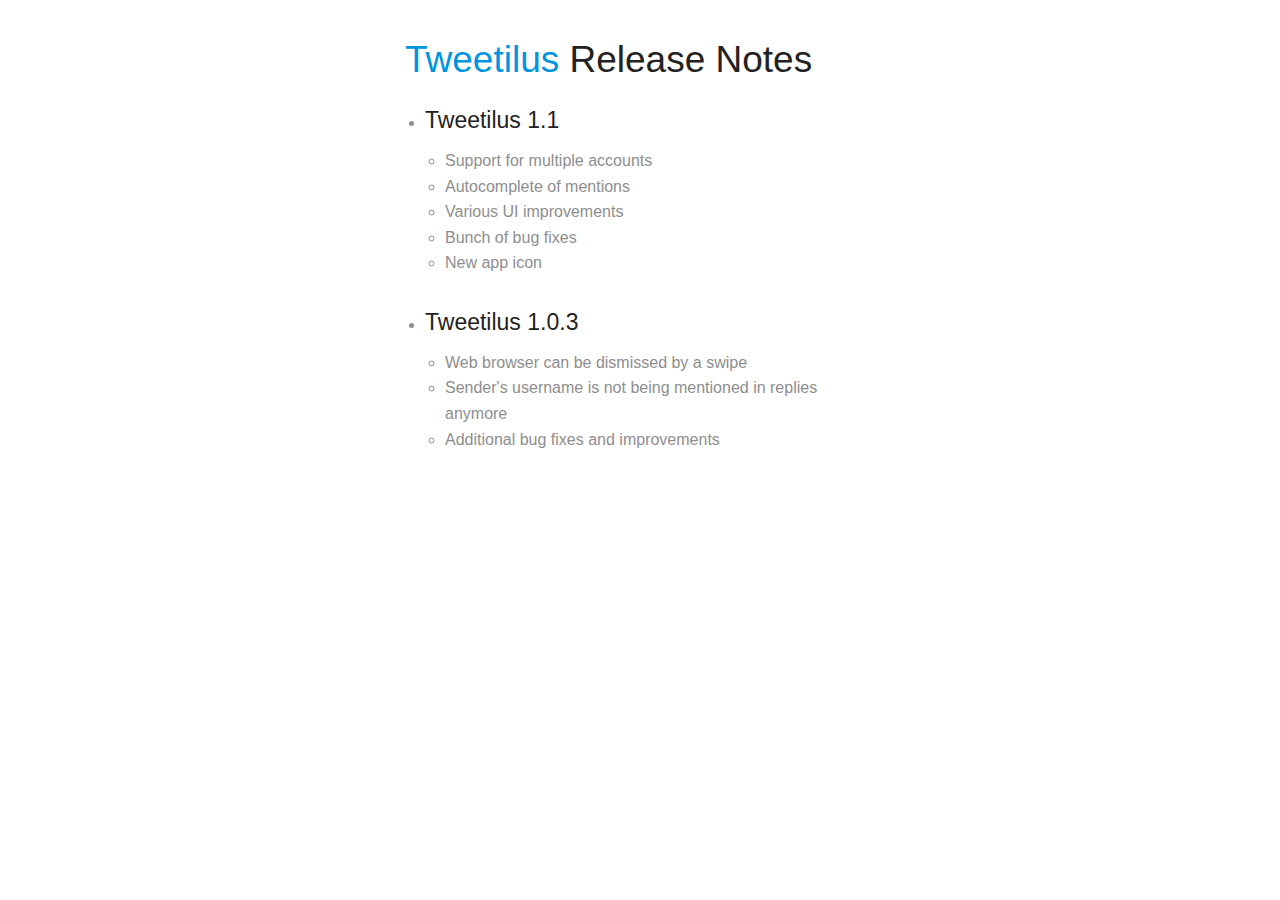
<file: releasenotes.html>
<!DOCTYPE html>
<!--[if IE 8]> 				 <html class="no-js lt-ie9" lang="en" > <![endif]-->
<!--[if gt IE 8]><!--> <html class="no-js" lang="en" > <!--<![endif]-->

<head>
	<meta charset="utf-8" />
	<meta name="viewport" content="width=device-width" />
	<title>Tweetilus - Release Notes</title>
	<meta name="description" content="Whole new Twitter experience on your iPhone.">
	<meta name="author" content="Tweetilus team">
	<meta name="keywords" content="Tweetilus, Twitter, iOS, iPhone, iPad">

  
  <link rel="stylesheet" href="css/foundation.css" />
  <link rel="stylesheet" href="css/app.css" />
  

  <script src="js/vendor/custom.modernizr.js"></script>
  
  <script>
	  (function(i,s,o,g,r,a,m){i['GoogleAnalyticsObject']=r;i[r]=i[r]||function(){
	  (i[r].q=i[r].q||[]).push(arguments)},i[r].l=1*new Date();a=s.createElement(o),
	  m=s.getElementsByTagName(o)[0];a.async=1;a.src=g;m.parentNode.insertBefore(a,m)
	  })(window,document,'script','//www.google-analytics.com/analytics.js','ga');
	
	  ga('create', 'UA-42594126-1', 'tweetilus.com');
	  ga('send', 'pageview');
	
  </script>

</head>
<body>

	<div class="row">
		<div class="large-6 push-3 columns">
			<h2><a href="https://itunes.apple.com/us/app/tweetilus-for-twitter/id705374916?mt=8">Tweetilus</a> Release Notes</h2>
			
			<ul style="padding-left: 15pt;">
				
				<li>
					<h4>Tweetilus 1.1</h4>
					<ul>
						<li>Support for multiple accounts</li>
						<li>Autocomplete of mentions</li>
						<li>Various UI improvements</li>
						<li>Bunch of bug fixes</li>
						<li>New app icon</li>
					</ul>
					<br/>
				</li>
				
				<li>
					<h4>Tweetilus 1.0.3</h4>
					<ul>
						<li>Web browser can be dismissed by a swipe</li>
						<li>Sender's username is not being mentioned in replies anymore</li>
						<li>Additional bug fixes and improvements</li>
					</ul>
				</li>
			</ul>
		</div>
	</div>
	

  <script>
  document.write('<script src=' +
  ('__proto__' in {} ? 'js/vendor/zepto' : 'js/vendor/jquery') +
  '.js><\/script>')
  </script>
  
  <script src="js/foundation.min.js"></script>
  <!--
  
  <script src="js/foundation/foundation.js"></script>
  
  <script src="js/foundation/foundation.alerts.js"></script>
  
  <script src="js/foundation/foundation.clearing.js"></script>
  
  <script src="js/foundation/foundation.cookie.js"></script>
  
  <script src="js/foundation/foundation.dropdown.js"></script>
  
  <script src="js/foundation/foundation.forms.js"></script>
  
  <script src="js/foundation/foundation.joyride.js"></script>
  
  <script src="js/foundation/foundation.magellan.js"></script>
  
  <script src="js/foundation/foundation.orbit.js"></script>
  
  <script src="js/foundation/foundation.reveal.js"></script>
  
  <script src="js/foundation/foundation.section.js"></script>
  
  <script src="js/foundation/foundation.tooltips.js"></script>
  
  <script src="js/foundation/foundation.topbar.js"></script>
  
  <script src="js/foundation/foundation.interchange.js"></script>
  
  <script src="js/foundation/foundation.placeholder.js"></script>
  
  <script src="js/foundation/foundation.abide.js"></script>
  
  -->
  
  <script>
    $(document).foundation();
    
  </script>
</body>
</html>
</file>
<file: css/app.css>
body {
  font-weight: lighter;
  color: rgb(142, 142, 142);
  padding-top: 20pt;
  padding-bottom: 20pt;
  position: relative;
}

h1, h2, h3, h4, h5, h6 {
  font-weight: lighter;
}

.appTitle {
  
  color: rgb(0, 149, 222);
  /*font-weight: bolder;*/
}

.headerLink {
	font-size: 120%;
	vertical-align: middle;
}

.center {
	margin-left:auto;
	margin-right:auto;
}

a {
  color: rgb(0, 149, 222);
  text-decoration: none;
  line-height: inherit; }
  a:hover, a:focus {
    color: rgb(0, 149, 222);
    text-decoration: underline; }
  a img {
    border: none; }
    
.linkSeparator {
	color: rgb(0, 149, 222);
}
</file>
